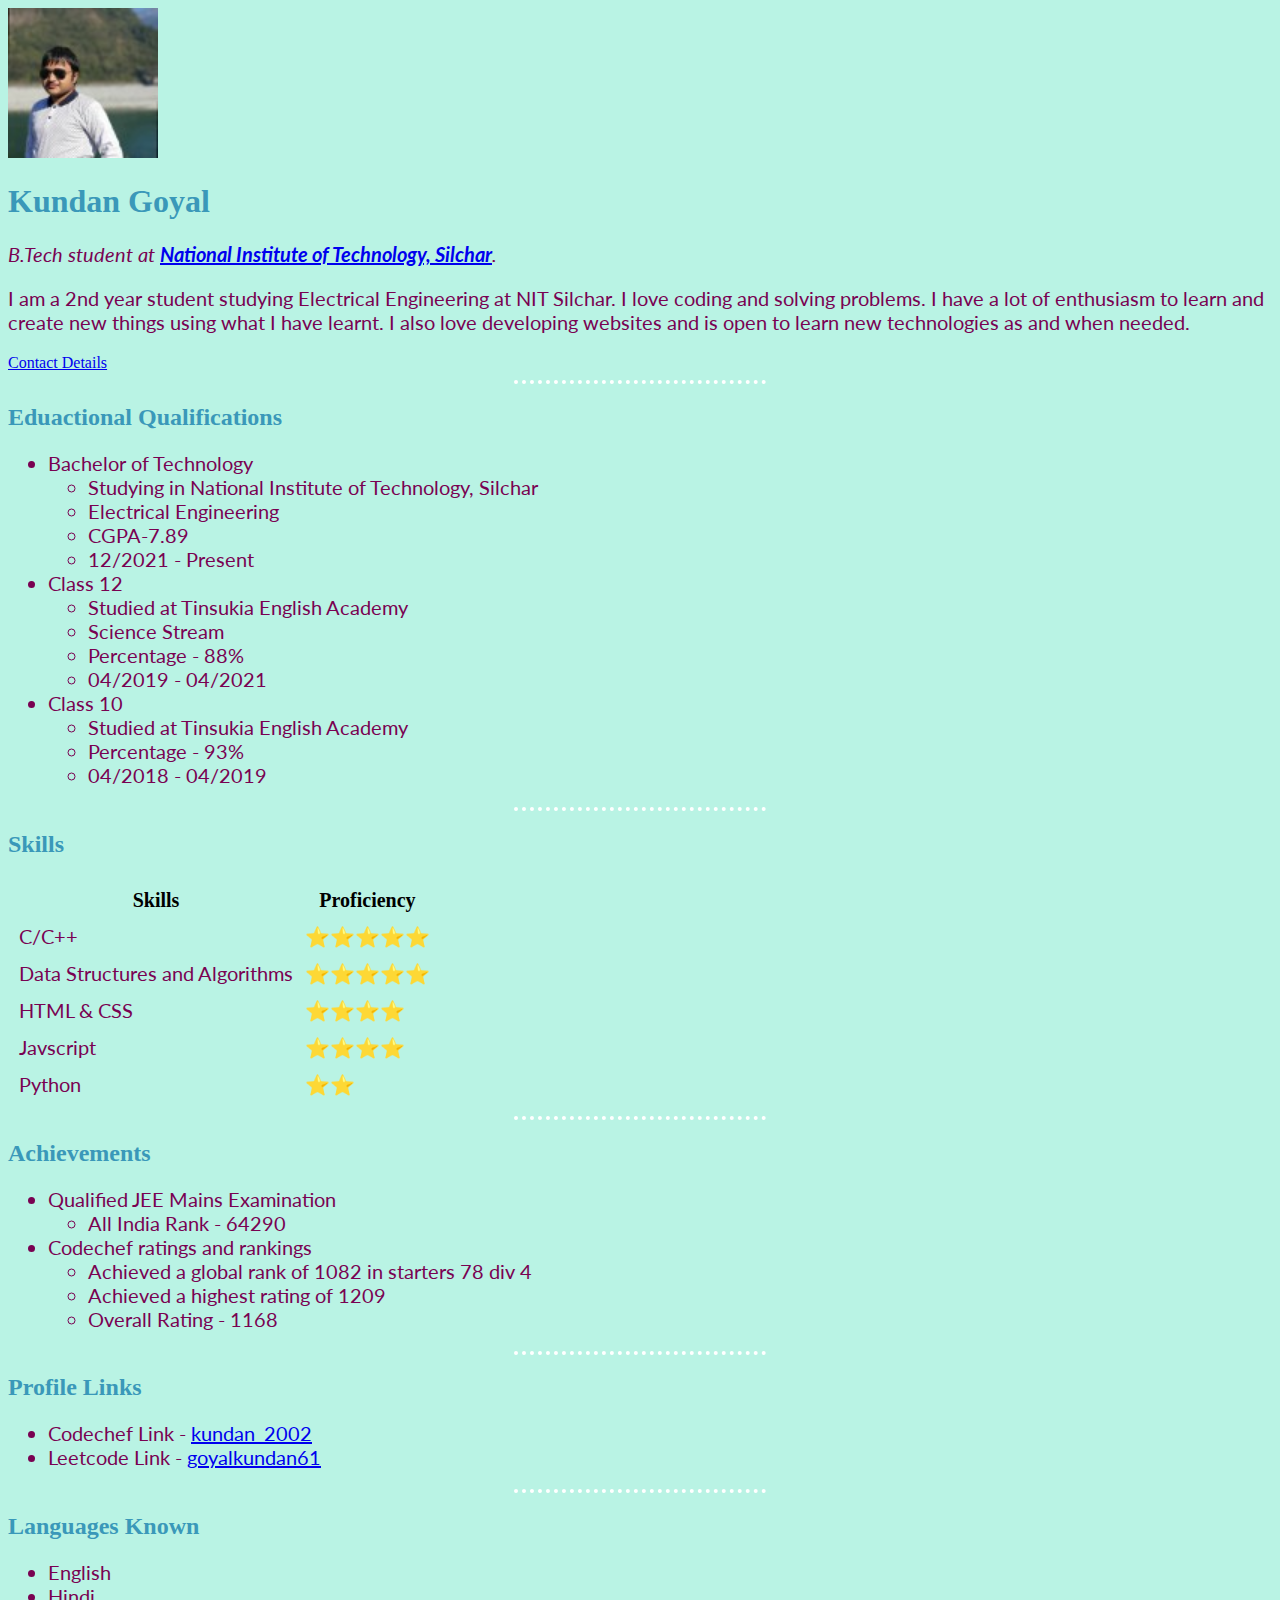
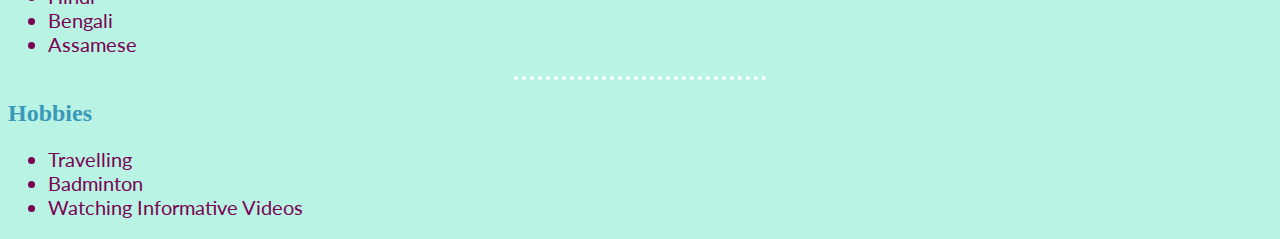
<file: index.html>
<!DOCTYPE html>

<head>
    <meta charset="UTF-8">
    <title>Kundan Portfolio</title>
    <link rel="stylesheet" href="styles.css">
    <link rel="preconnect" href="https://fonts.googleapis.com">
<link rel="preconnect" href="https://fonts.gstatic.com" crossorigin>
<link href="https://fonts.googleapis.com/css2?family=Lato:ital@1&display=swap" rel="stylesheet">
</head>

<body>
    <img src="Kundan.jpg" alt="Kundan's Profile Picture">
    <h1>Kundan Goyal</h1>
    <p><em>B.Tech student at <strong><a href="http://www.nits.ac.in/">National Institute of Technology, Silchar</a></strong>.</em></p>
    <p>I am a 2nd year student studying Electrical Engineering at NIT Silchar. 
    I love coding and solving problems. 
    I have a lot of enthusiasm to learn and create new things using what I have learnt.
    I also love developing websites and is open to learn new 
    technologies as and when needed.</p>
    <a href="ContactDetails.html">Contact Details</a>
    <hr>
    <h2>Eduactional Qualifications</h2>
    <ul>
        <li>Bachelor of Technology
            <ul>
                <li>Studying in National Institute of Technology, Silchar</li>
                <li>Electrical Engineering</li>
                <li>CGPA-7.89</li>
                <li>12/2021 - Present</li>
            </ul>
        </li>
        <li>Class 12
            <ul>
                <li>Studied at Tinsukia English Academy</li>
                <li>Science Stream</li>
                <li>Percentage - 88%</li>
                <li>04/2019 - 04/2021</li>
            </ul>
        </li>
        <li>Class 10
            <ul>
                <li>Studied at Tinsukia English Academy</li>
                <li>Percentage - 93%</li>
                <li>04/2018 - 04/2019</li>
            </ul>
        </li>
    </ul>
    <hr>
    <h2>Skills</h2>
    <table cellspacing="10">
        <thead>
            <tr>
                <th>Skills</th>
                <th>Proficiency</th>
            </tr>
        </thead>
        <tbody>
            <tr>
                <td>C/C++</td>
                <td>⭐⭐⭐⭐⭐</td>
            </tr>
            <tr>
                <td>Data Structures and Algorithms</td>
                <td>⭐⭐⭐⭐⭐</td>
            </tr>
            <tr>
                <td>HTML & CSS</td>
                <td>⭐⭐⭐⭐</td>
            </tr>
            <tr>
                <td>Javscript</td>
                <td>⭐⭐⭐⭐</td>
            </tr>
            <tr>
                <td>Python</td>
                <td>⭐⭐</td>
            </tr>
        </tbody>
    </table>
    <hr>
    <h2>Achievements</h2>
    <ul>
        <li>Qualified JEE Mains Examination
            <ul>
                <li>All India Rank - 64290</li>
            </ul>
        </li>
        <li>Codechef ratings and rankings</li>
            <ul>
                <li>Achieved a global rank of 1082 in starters 78 div 4</li>
                <li>Achieved a highest rating of 1209</li>
                <li>Overall Rating - 1168</li>
            </ul>
        </li>
    </ul>
    <hr>
    <h2>Profile Links</h2>
    <ul>
        <li>Codechef Link - <a href="https://www.codechef.com/users/kundan_2002">kundan_2002</a></li>
        <li>Leetcode Link - <a href="https://leetcode.com/goyalkundan61/">goyalkundan61</a></li>
    </ul>
    <hr>
    <h2>Languages Known</h2>
    <ul>
        <li>English</li>
        <li>Hindi</li>
        <li>Bengali</li>
        <li>Assamese</li>
    </ul>
    <hr>
    <h2>Hobbies</h2>
    <ul>
        <li>Travelling</li>
        <li>Badminton</li>
        <li>Watching Informative Videos</li>
    </ul>

</body>

</html>
</file>
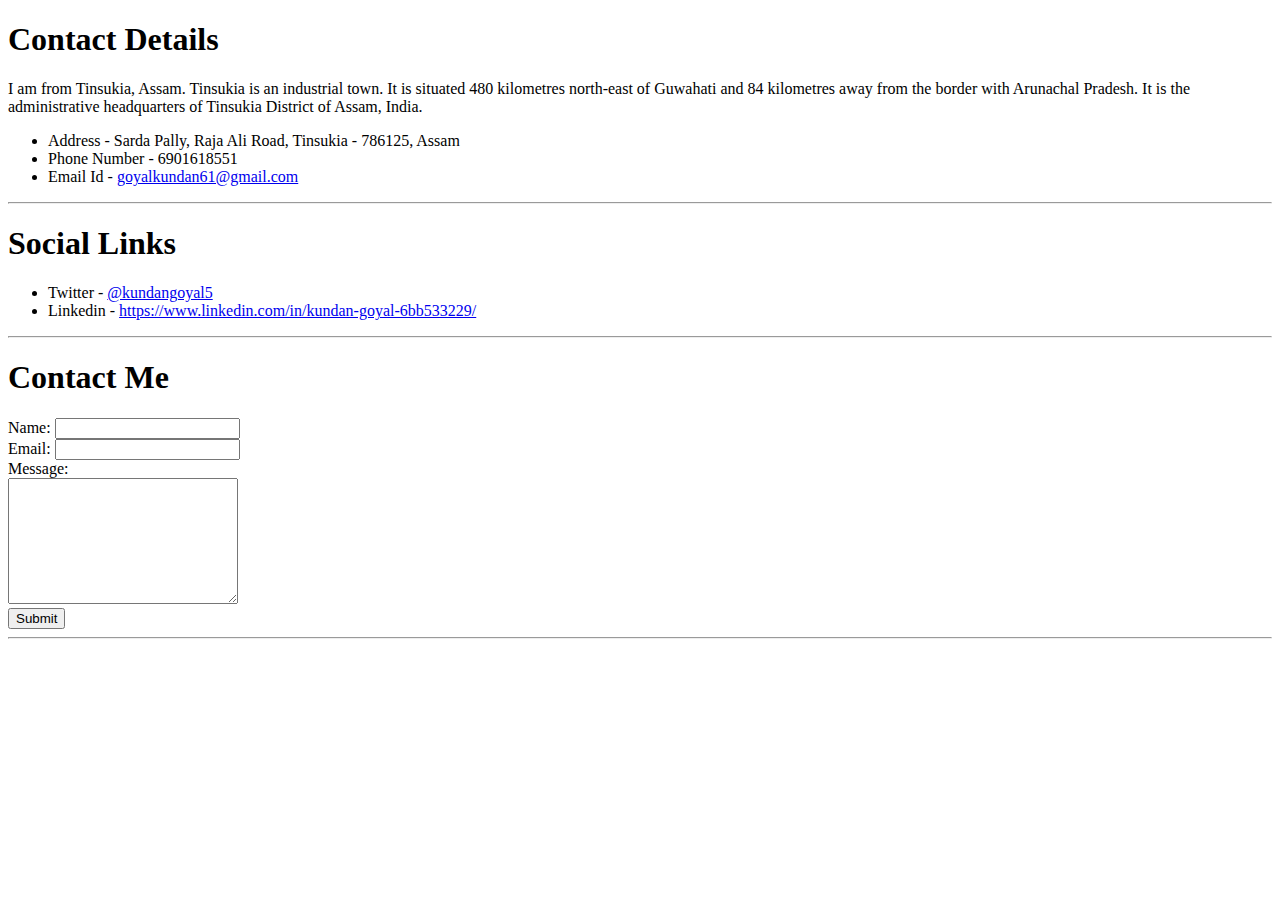
<file: contactdetails.html>
<!DOCTYPE html>
<html lang="en">
<head>
    <meta charset="UTF-8">
    <meta http-equiv="X-UA-Compatible" content="IE=edge">
    <meta name="viewport" content="width=device-width, initial-scale=1.0">
    <title>Contact Details</title>
</head>
<body>
    <h1>Contact Details</h1>
    <p>I am from Tinsukia, Assam. Tinsukia is an industrial town.
    It is situated 480 kilometres north-east of Guwahati and 84 kilometres away from the border with Arunachal Pradesh. 
    It is the administrative headquarters of Tinsukia District of Assam, India.</p>
    <ul>
        <li>Address - Sarda Pally, Raja Ali Road, Tinsukia - 786125, Assam</li>
        <li>Phone Number - 6901618551</li>
        <li>Email Id - <a href="mailto:https://mail.google.com/mail/u/1/#inbox">goyalkundan61@gmail.com</a></li>
    </ul>
    <hr>
    <h1>Social Links</h1>
    <ul>
        <li>Twitter - <a href="https://twitter.com/kundangoyal5">@kundangoyal5</a></li>
        <li>Linkedin - <a href="https://www.linkedin.com/in/kundan-goyal-6bb533229/">https://www.linkedin.com/in/kundan-goyal-6bb533229/</a></li>
    </ul>
    <hr>
    <h1>Contact Me</h1>
    <form action="mailto:goyalkundan61@gamil.com" method="post" enctype="text/plain">
        <label >Name: </label>
        <input type="text" name="yourName">
        <br>
        <label>Email: </label>
        <input type="email" name="yourEmail">
        <br>
        <label >Message: </label>
        <br>
        <textarea name="Yourmessage" id="" cols="26" rows="8"></textarea>
        <br>
        <input type="submit">
    </form>
    <hr>
</body>
</html>
</file>
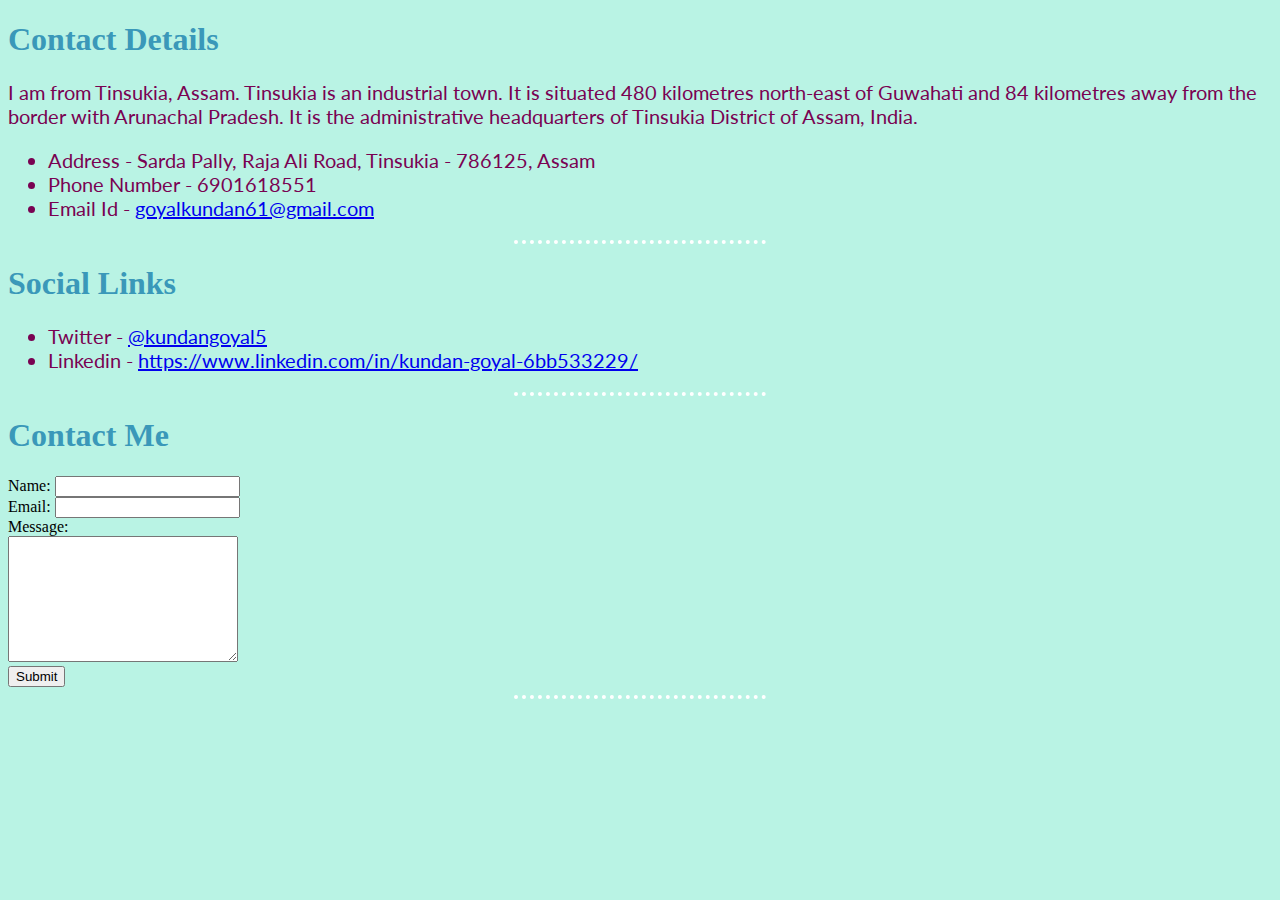
<file: ContactDetails.html>
<!DOCTYPE html>
<html lang="en">
<head>
    <meta charset="UTF-8">
    <meta http-equiv="X-UA-Compatible" content="IE=edge">
    <meta name="viewport" content="width=device-width, initial-scale=1.0">
    <title>Contact Details</title>
    <link rel="stylesheet" href="styles.css">
    <link rel="preconnect" href="https://fonts.googleapis.com">
<link rel="preconnect" href="https://fonts.gstatic.com" crossorigin>
<link href="https://fonts.googleapis.com/css2?family=Lato:ital@1&display=swap" rel="stylesheet">
</head>
<body>
    <h1>Contact Details</h1>
    <p>I am from Tinsukia, Assam. Tinsukia is an industrial town.
    It is situated 480 kilometres north-east of Guwahati and 84 kilometres away from the border with Arunachal Pradesh. 
    It is the administrative headquarters of Tinsukia District of Assam, India.</p>
    <ul>
        <li>Address - Sarda Pally, Raja Ali Road, Tinsukia - 786125, Assam</li>
        <li>Phone Number - 6901618551</li>
        <li>Email Id - <a href="mailto:https://mail.google.com/mail/u/1/#inbox">goyalkundan61@gmail.com</a></li>
    </ul>
    <hr>
    <h1>Social Links</h1>
    <ul>
        <li>Twitter - <a href="https://twitter.com/kundangoyal5">@kundangoyal5</a></li>
        <li>Linkedin - <a href="https://www.linkedin.com/in/kundan-goyal-6bb533229/">https://www.linkedin.com/in/kundan-goyal-6bb533229/</a></li>
    </ul>
    <hr>
    <h1>Contact Me</h1>
    <form action="mailto:goyalkundan61@gamil.com" method="post" enctype="text/plain">
        <label >Name: </label>
        <input type="text" name="yourName">
        <br>
        <label>Email: </label>
        <input type="email" name="yourEmail">
        <br>
        <label >Message: </label>
        <br>
        <textarea name="Yourmessage" id="" cols="26" rows="8"></textarea>
        <br>
        <input type="submit">
    </form>
    <hr>
</body>
</html>
</file>
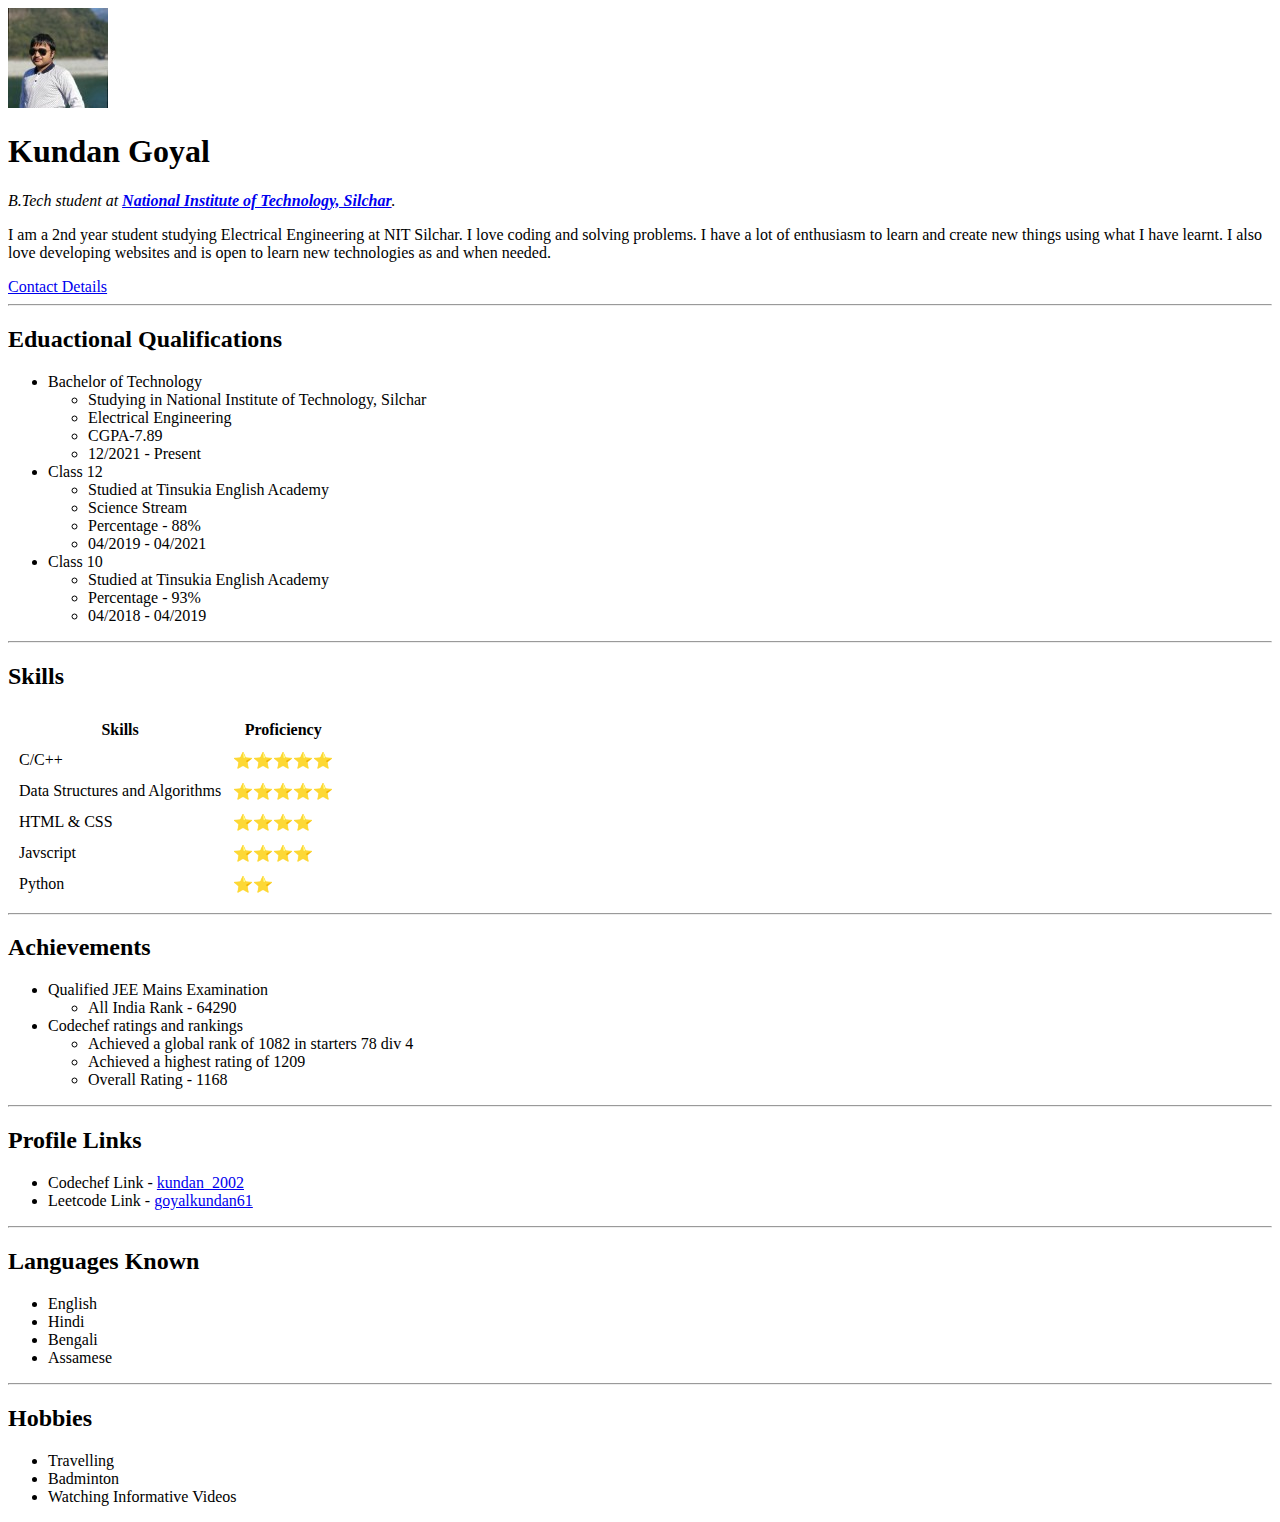
<file: Kundan Portfolio.html>
<!DOCTYPE html>

<head>
    <meta charset="UTF-8">
    <title>Kundan Portfolio</title>
</head>

<body>
    <img src="Kundan.jpg" alt="Kundan's Profile Picture">
    <h1>Kundan Goyal</h1>
    <p><em>B.Tech student at <strong><a href="http://www.nits.ac.in/">National Institute of Technology, Silchar</a></strong>.</em></p>
    <p>I am a 2nd year student studying Electrical Engineering at NIT Silchar. 
    I love coding and solving problems. 
    I have a lot of enthusiasm to learn and create new things using what I have learnt.
    I also love developing websites and is open to learn new 
    technologies as and when needed.</p>
    <a href="ContactDetails.html">Contact Details</a>
    <hr>
    <h2>Eduactional Qualifications</h2>
    <ul>
        <li>Bachelor of Technology
            <ul>
                <li>Studying in National Institute of Technology, Silchar</li>
                <li>Electrical Engineering</li>
                <li>CGPA-7.89</li>
                <li>12/2021 - Present</li>
            </ul>
        </li>
        <li>Class 12
            <ul>
                <li>Studied at Tinsukia English Academy</li>
                <li>Science Stream</li>
                <li>Percentage - 88%</li>
                <li>04/2019 - 04/2021</li>
            </ul>
        </li>
        <li>Class 10
            <ul>
                <li>Studied at Tinsukia English Academy</li>
                <li>Percentage - 93%</li>
                <li>04/2018 - 04/2019</li>
            </ul>
        </li>
    </ul>
    <hr>
    <h2>Skills</h2>
    <table cellspacing="10">
        <thead>
            <tr>
                <th>Skills</th>
                <th>Proficiency</th>
            </tr>
        </thead>
        <tbody>
            <tr>
                <td>C/C++</td>
                <td>⭐⭐⭐⭐⭐</td>
            </tr>
            <tr>
                <td>Data Structures and Algorithms</td>
                <td>⭐⭐⭐⭐⭐</td>
            </tr>
            <tr>
                <td>HTML & CSS</td>
                <td>⭐⭐⭐⭐</td>
            </tr>
            <tr>
                <td>Javscript</td>
                <td>⭐⭐⭐⭐</td>
            </tr>
            <tr>
                <td>Python</td>
                <td>⭐⭐</td>
            </tr>
        </tbody>
    </table>
    <hr>
    <h2>Achievements</h2>
    <ul>
        <li>Qualified JEE Mains Examination
            <ul>
                <li>All India Rank - 64290</li>
            </ul>
        </li>
        <li>Codechef ratings and rankings</li>
            <ul>
                <li>Achieved a global rank of 1082 in starters 78 div 4</li>
                <li>Achieved a highest rating of 1209</li>
                <li>Overall Rating - 1168</li>
            </ul>
        </li>
    </ul>
    <hr>
    <h2>Profile Links</h2>
    <ul>
        <li>Codechef Link - <a href="https://www.codechef.com/users/kundan_2002">kundan_2002</a></li>
        <li>Leetcode Link - <a href="https://leetcode.com/goyalkundan61/">goyalkundan61</a></li>
    </ul>
    <hr>
    <h2>Languages Known</h2>
    <ul>
        <li>English</li>
        <li>Hindi</li>
        <li>Bengali</li>
        <li>Assamese</li>
    </ul>
    <hr>
    <h2>Hobbies</h2>
    <ul>
        <li>Travelling</li>
        <li>Badminton</li>
        <li>Watching Informative Videos</li>
    </ul>

</body>

</html>
</file>
<file: styles.css>
body {
    background-color:#B9F3E4;
}
p {
    color:#790252;
    font-size: 20px;
    font-family: 'Lato', sans-serif;
}
ul {
    color:#790252;
    font-size: 20px;
    font-family: 'Lato', sans-serif;
}
table {
    font-size: 20px;
}
td {
    color:#790252;
    font-family: 'Lato', sans-serif;
}
hr {
    border-color:white;
    border-style:none;
    border-top-style:dotted;
    border-width: 4px;
    width: 20%;
}
img {
    height: 150px;
}
h1 {
    color: #3A98B9;
}
h2 {
    color: #3A98B9;
}
</file>
